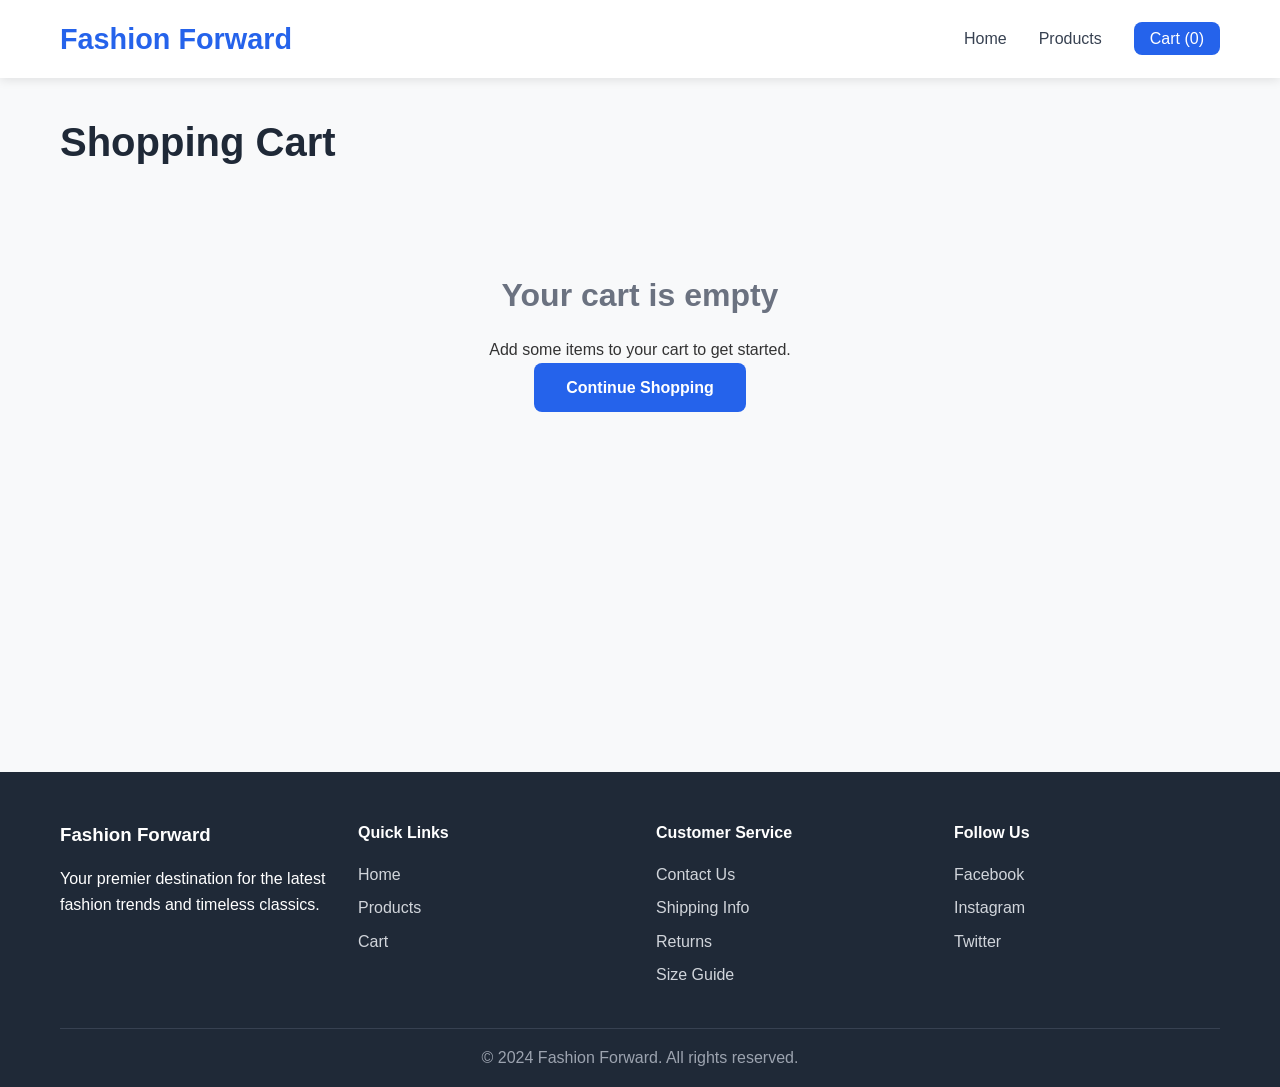
<file: ecom-main/cart.html>
<!DOCTYPE html>
<html lang="en">
<head>
    <meta charset="UTF-8">
    <meta name="viewport" content="width=device-width, initial-scale=1.0">
    <title>Shopping Cart - Fashion Forward</title>
    <link rel="stylesheet" href="styles.css">
</head>
<body>
    <!-- Header -->
    <header class="header">
        <div class="container">
            <div class="nav-wrapper">
                <div class="logo">
                    <a href="index.html">Fashion Forward</a>
                </div>
                <nav class="nav">
                    <ul class="nav-list">
                        <li><a href="index.html">Home</a></li>
                        <li><a href="products.html">Products</a></li>
                        <li><a href="cart.html" class="cart-link active">
                            Cart (<span id="cart-count">0</span>)
                        </a></li>
                    </ul>
                </nav>
                <div class="mobile-menu-toggle">
                    <span></span>
                    <span></span>
                    <span></span>
                </div>
            </div>
        </div>
    </header>

    <!-- Cart Page -->
    <main class="cart-page">
        <div class="container">
            <h1>Shopping Cart</h1>
            
            <div class="cart-content" id="cart-content">
                <!-- Cart items will be loaded here by JavaScript -->
            </div>
        </div>
    </main>

    <!-- Footer -->
    <footer class="footer">
        <div class="container">
            <div class="footer-content">
                <div class="footer-section">
                    <h3>Fashion Forward</h3>
                    <p>Your premier destination for the latest fashion trends and timeless classics.</p>
                </div>
                <div class="footer-section">
                    <h4>Quick Links</h4>
                    <ul>
                        <li><a href="index.html">Home</a></li>
                        <li><a href="products.html">Products</a></li>
                        <li><a href="cart.html">Cart</a></li>
                    </ul>
                </div>
                <div class="footer-section">
                    <h4>Customer Service</h4>
                    <ul>
                        <li><a href="#">Contact Us</a></li>
                        <li><a href="#">Shipping Info</a></li>
                        <li><a href="#">Returns</a></li>
                        <li><a href="#">Size Guide</a></li>
                    </ul>
                </div>
                <div class="footer-section">
                    <h4>Follow Us</h4>
                    <ul>
                        <li><a href="#">Facebook</a></li>
                        <li><a href="#">Instagram</a></li>
                        <li><a href="#">Twitter</a></li>
                    </ul>
                </div>
            </div>
            <div class="footer-bottom">
                <p>&copy; 2024 Fashion Forward. All rights reserved.</p>
            </div>
        </div>
    </footer>

    <script src="data.js"></script>
    <script src="cart.js"></script>
    <script src="cart-page.js"></script>
</body>
</html>
</file>
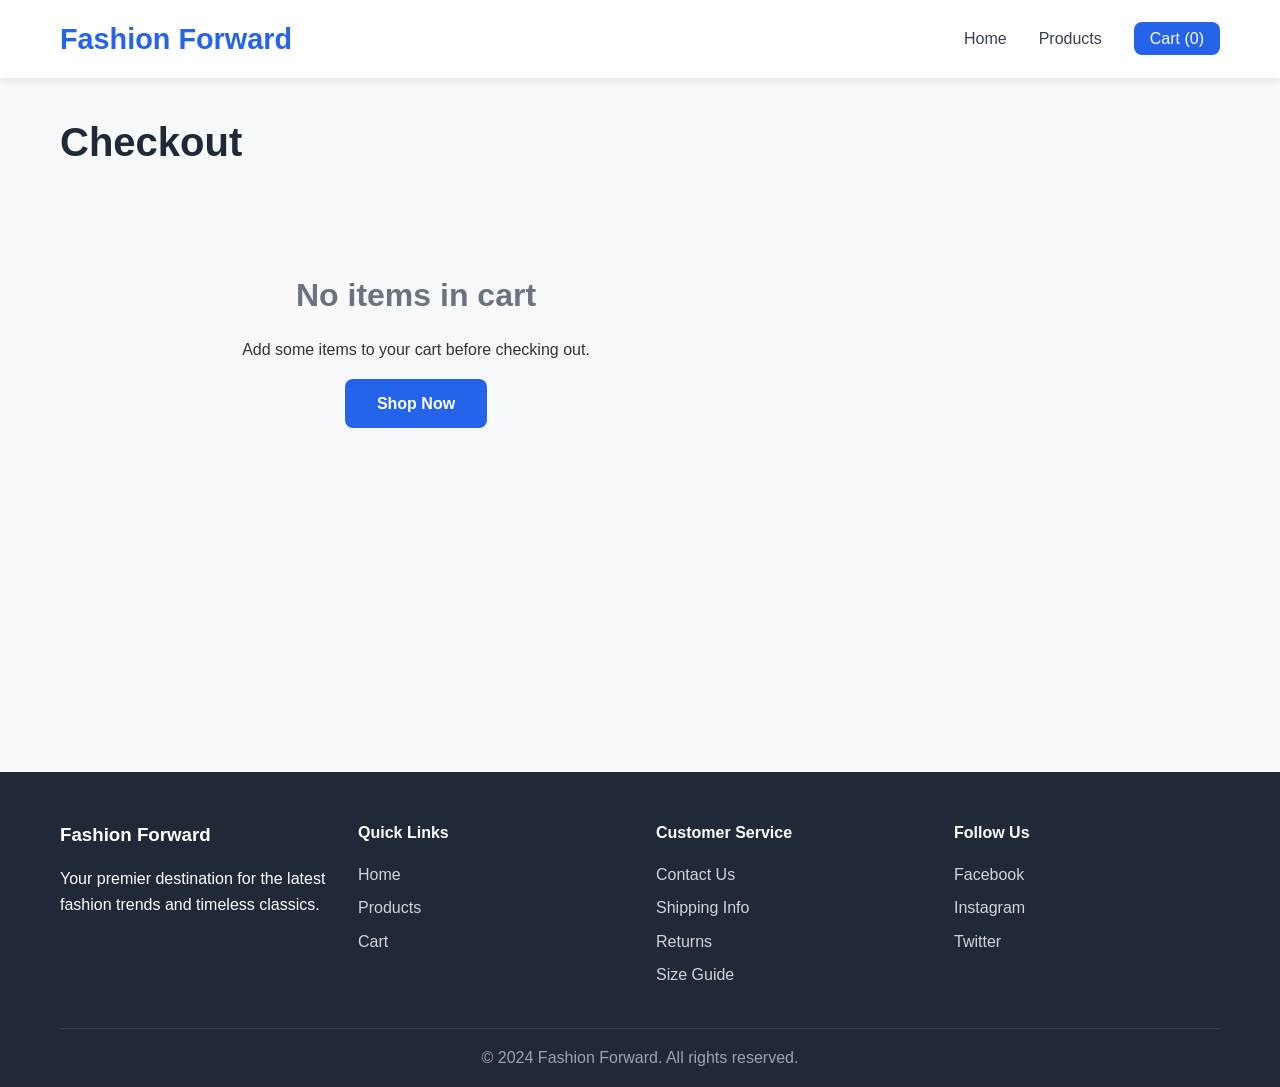
<file: ecom-main/checkout.html>
<!DOCTYPE html>
<html lang="en">
<head>
    <meta charset="UTF-8">
    <meta name="viewport" content="width=device-width, initial-scale=1.0">
    <title>Checkout - Fashion Forward</title>
    <link rel="stylesheet" href="styles.css">
</head>
<body>
    <!-- Header -->
    <header class="header">
        <div class="container">
            <div class="nav-wrapper">
                <div class="logo">
                    <a href="index.html">Fashion Forward</a>
                </div>
                <nav class="nav">
                    <ul class="nav-list">
                        <li><a href="index.html">Home</a></li>
                        <li><a href="products.html">Products</a></li>
                        <li><a href="cart.html" class="cart-link">
                            Cart (<span id="cart-count">0</span>)
                        </a></li>
                    </ul>
                </nav>
                <div class="mobile-menu-toggle">
                    <span></span>
                    <span></span>
                    <span></span>
                </div>
            </div>
        </div>
    </header>

    <!-- Checkout Page -->
    <main class="checkout-page">
        <div class="container">
            <h1>Checkout</h1>
            
            <div class="checkout-content">
                <!-- Checkout Form -->
                <div class="checkout-form">
                    <form id="checkout-form">
                        <div class="form-section">
                            <h2>Contact Information</h2>
                            <input type="email" name="email" placeholder="Email" required>
                        </div>

                        <div class="form-section">
                            <h2>Shipping Address</h2>
                            <div class="form-row">
                                <input type="text" name="firstName" placeholder="First Name" required>
                                <input type="text" name="lastName" placeholder="Last Name" required>
                            </div>
                            <input type="text" name="address" placeholder="Address" required>
                            <div class="form-row">
                                <input type="text" name="city" placeholder="City" required>
                                <input type="text" name="state" placeholder="State" required>
                                <input type="text" name="zipCode" placeholder="ZIP Code" required>
                            </div>
                        </div>

                        <div class="form-section">
                            <h2>Payment Information</h2>
                            <input type="text" name="cardNumber" placeholder="Card Number" required>
                            <div class="form-row">
                                <input type="text" name="expiryDate" placeholder="MM/YY" required>
                                <input type="text" name="cvv" placeholder="CVV" required>
                            </div>
                        </div>

                        <button type="submit" class="btn btn-primary btn-full">Place Order</button>
                    </form>
                </div>

                <!-- Order Summary -->
                <div class="order-summary">
                    <h2>Order Summary</h2>
                    <div id="order-items">
                        <!-- Order items will be loaded here -->
                    </div>
                    <div class="order-totals">
                        <div class="total-row">
                            <span>Subtotal</span>
                            <span id="subtotal">₹0.00</span>
                        </div>
                        <div class="total-row">
                            <span>Shipping</span>
                            <span>Free</span>
                        </div>
                        <div class="total-row">
                            <span>Tax</span>
                            <span id="tax">₹0.00</span>
                        </div>
                        <div class="total-row total-final">
                            <span>Total</span>
                            <span id="total">₹0.00</span>
                        </div>
                    </div>
                </div>
            </div>
        </div>
    </main>

    <!-- Footer -->
    <footer class="footer">
        <div class="container">
            <div class="footer-content">
                <div class="footer-section">
                    <h3>Fashion Forward</h3>
                    <p>Your premier destination for the latest fashion trends and timeless classics.</p>
                </div>
                <div class="footer-section">
                    <h4>Quick Links</h4>
                    <ul>
                        <li><a href="index.html">Home</a></li>
                        <li><a href="products.html">Products</a></li>
                        <li><a href="cart.html">Cart</a></li>
                    </ul>
                </div>
                <div class="footer-section">
                    <h4>Customer Service</h4>
                    <ul>
                        <li><a href="#">Contact Us</a></li>
                        <li><a href="#">Shipping Info</a></li>
                        <li><a href="#">Returns</a></li>
                        <li><a href="#">Size Guide</a></li>
                    </ul>
                </div>
                <div class="footer-section">
                    <h4>Follow Us</h4>
                    <ul>
                        <li><a href="#">Facebook</a></li>
                        <li><a href="#">Instagram</a></li>
                        <li><a href="#">Twitter</a></li>
                    </ul>
                </div>
            </div>
            <div class="footer-bottom">
                <p>&copy; 2024 Fashion Forward. All rights reserved.</p>
            </div>
        </div>
    </footer>

    <script src="data.js"></script>
    <script src="cart.js"></script>
    <script src="checkout.js"></script>
</body>
</html>
</file>
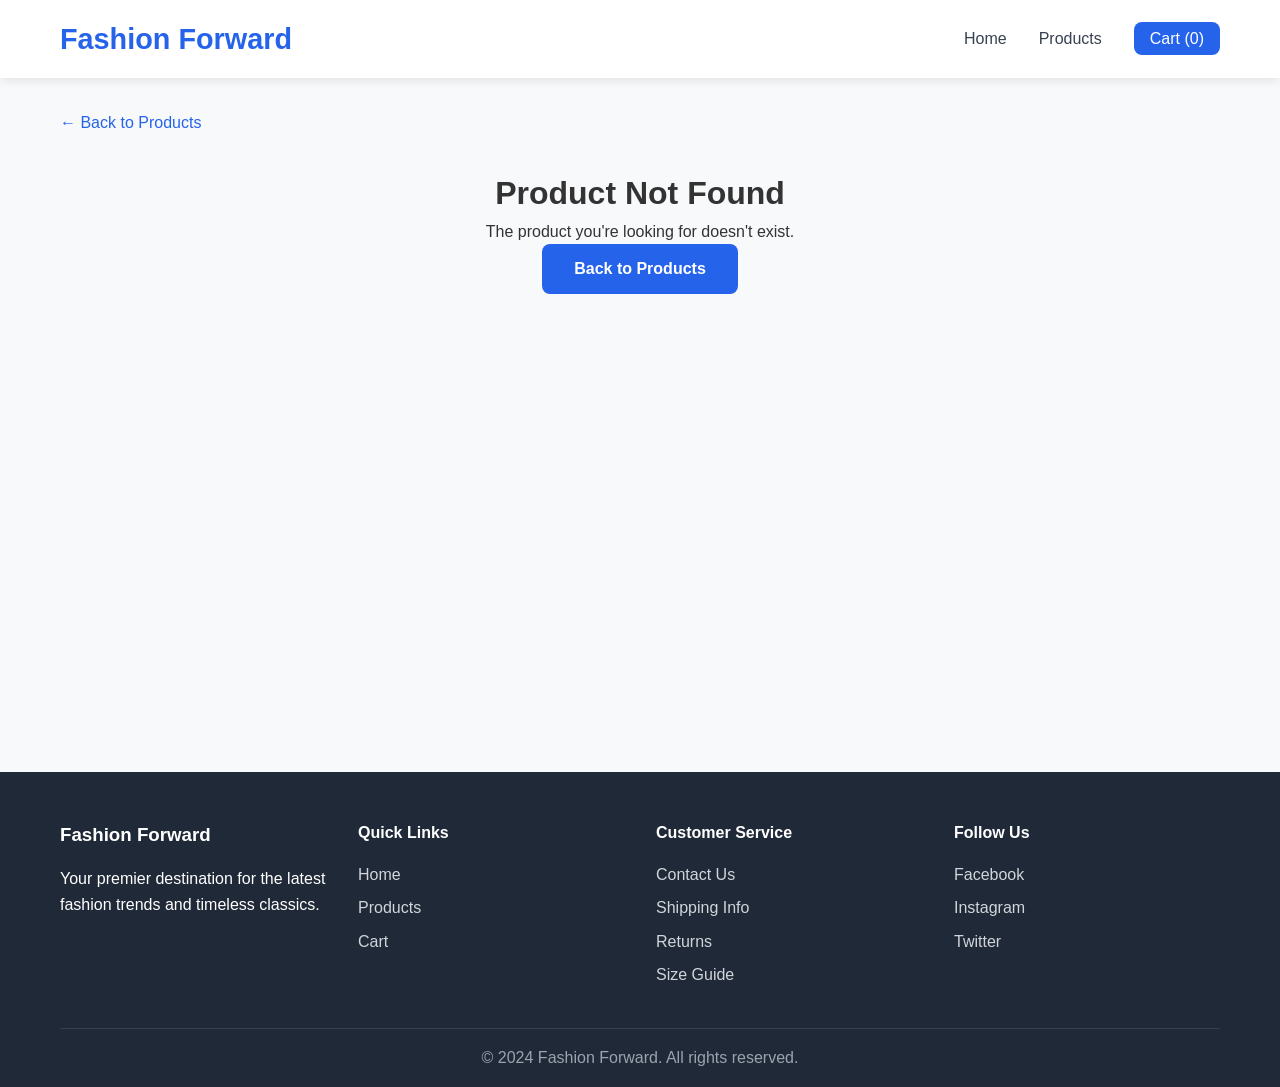
<file: ecom-main/product-detail.html>
<!DOCTYPE html>
<html lang="en">
<head>
    <meta charset="UTF-8">
    <meta name="viewport" content="width=device-width, initial-scale=1.0">
    <title>Product Detail - Fashion Forward</title>
    <link rel="stylesheet" href="styles.css">
</head>
<body>
    <!-- Header -->
    <header class="header">
        <div class="container">
            <div class="nav-wrapper">
                <div class="logo">
                    <a href="index.html">Fashion Forward</a>
                </div>
                <nav class="nav">
                    <ul class="nav-list">
                        <li><a href="index.html">Home</a></li>
                        <li><a href="products.html">Products</a></li>
                        <li><a href="cart.html" class="cart-link">
                            Cart (<span id="cart-count">0</span>)
                        </a></li>
                    </ul>
                </nav>
                <div class="mobile-menu-toggle">
                    <span></span>
                    <span></span>
                    <span></span>
                </div>
            </div>
        </div>
    </header>

    <!-- Product Detail -->
    <main class="product-detail">
        <div class="container">
            <a href="products.html" class="back-link">← Back to Products</a>
            
            <div class="product-detail-content" id="product-detail-content">
                <!-- Product detail will be loaded here by JavaScript -->
            </div>
        </div>
    </main>

    <!-- Footer -->
    <footer class="footer">
        <div class="container">
            <div class="footer-content">
                <div class="footer-section">
                    <h3>Fashion Forward</h3>
                    <p>Your premier destination for the latest fashion trends and timeless classics.</p>
                </div>
                <div class="footer-section">
                    <h4>Quick Links</h4>
                    <ul>
                        <li><a href="index.html">Home</a></li>
                        <li><a href="products.html">Products</a></li>
                        <li><a href="cart.html">Cart</a></li>
                    </ul>
                </div>
                <div class="footer-section">
                    <h4>Customer Service</h4>
                    <ul>
                        <li><a href="#">Contact Us</a></li>
                        <li><a href="#">Shipping Info</a></li>
                        <li><a href="#">Returns</a></li>
                        <li><a href="#">Size Guide</a></li>
                    </ul>
                </div>
                <div class="footer-section">
                    <h4>Follow Us</h4>
                    <ul>
                        <li><a href="#">Facebook</a></li>
                        <li><a href="#">Instagram</a></li>
                        <li><a href="#">Twitter</a></li>
                    </ul>
                </div>
            </div>
            <div class="footer-bottom">
                <p>&copy; 2024 Fashion Forward. All rights reserved.</p>
            </div>
        </div>
    </footer>

    <script src="data.js"></script>
    <script src="cart.js"></script>
    <script src="product-detail.js"></script>
</body>
</html>
</file>
<file: ecom-main/styles.css>
/* Reset and Base Styles */
* {
    margin: 0;
    padding: 0;
    box-sizing: border-box;
}

body {
    font-family: 'Arial', sans-serif;
    line-height: 1.6;
    color: #333;
    background-color: #f8f9fa;
}

.container {
    max-width: 1200px;
    margin: 0 auto;
    padding: 0 20px;
}

/* Header Styles */
.header {
    background: white;
    box-shadow: 0 2px 10px rgba(0,0,0,0.1);
    position: sticky;
    top: 0;
    z-index: 1000;
}

.nav-wrapper {
    display: flex;
    justify-content: space-between;
    align-items: center;
    padding: 1rem 0;
}

.logo a {
    font-size: 1.8rem;
    font-weight: bold;
    color: #2563eb;
    text-decoration: none;
}

.nav-list {
    display: flex;
    list-style: none;
    gap: 2rem;
}

.nav-list a {
    text-decoration: none;
    color: #374151;
    font-weight: 500;
    transition: color 0.3s;
}

.nav-list a:hover,
.nav-list a.active {
    color: #2563eb;
}

.cart-link {
    background: #2563eb;
    color: white !important;
    padding: 0.5rem 1rem;
    border-radius: 0.5rem;
    transition: background-color 0.3s;
}

.cart-link:hover {
    background: #1d4ed8 !important;
}

.mobile-menu-toggle {
    display: none;
    flex-direction: column;
    cursor: pointer;
}

.mobile-menu-toggle span {
    width: 25px;
    height: 3px;
    background: #333;
    margin: 3px 0;
    transition: 0.3s;
}

/* Hero Section */
.hero {
    background: linear-gradient(135deg, #1f2937 0%, #374151 100%);
    color: white;
    padding: 8rem 0;
    text-align: center;
    position: relative;
}

.hero::before {
    content: '';
    position: absolute;
    top: 0;
    left: 0;
    right: 0;
    bottom: 0;
    background: rgba(0,0,0,0.4);
}

.hero-content {
    position: relative;
    z-index: 1;
}

.hero h1 {
    font-size: 3.5rem;
    margin-bottom: 1rem;
    font-weight: bold;
}

.hero p {
    font-size: 1.5rem;
    margin-bottom: 2rem;
}

/* Button Styles */
.btn {
    display: inline-block;
    padding: 0.75rem 2rem;
    border: none;
    border-radius: 0.5rem;
    text-decoration: none;
    font-weight: 600;
    cursor: pointer;
    transition: all 0.3s;
    text-align: center;
}

.btn-primary {
    background: #2563eb;
    color: white;
}

.btn-primary:hover {
    background: #1d4ed8;
    transform: translateY(-2px);
}

.btn-secondary {
    background: #6b7280;
    color: white;
}

.btn-secondary:hover {
    background: #4b5563;
}

.btn-full {
    width: 100%;
}

/* Products Grid */
.products-grid {
    display: grid;
    grid-template-columns: repeat(auto-fit, minmax(280px, 1fr));
    gap: 2rem;
    margin-top: 2rem;
}

.product-card {
    background: white;
    border-radius: 0.75rem;
    box-shadow: 0 4px 6px rgba(0,0,0,0.1);
    overflow: hidden;
    transition: all 0.3s;
    cursor: pointer;
}

.product-card:hover {
    transform: translateY(-5px);
    box-shadow: 0 10px 25px rgba(0,0,0,0.15);
}

.product-image {
    width: 100%;
    height: 250px;
    object-fit: cover;
}

.product-info {
    padding: 1.5rem;
}

.product-name {
    font-size: 1.25rem;
    font-weight: 600;
    margin-bottom: 0.5rem;
}

.product-category {
    color: #6b7280;
    font-size: 0.875rem;
    margin-bottom: 0.5rem;
}

.product-price {
    font-size: 1.5rem;
    font-weight: bold;
    color: #2563eb;
}

.product-original-price {
    font-size: 1rem;
    color: #6b7280;
    text-decoration: line-through;
    margin-left: 0.5rem;
}

/* Featured Products Section */
.featured-products {
    padding: 4rem 0;
}

.featured-products h2 {
    text-align: center;
    font-size: 2.5rem;
    margin-bottom: 3rem;
    color: #1f2937;
}

/* About Section */
.about {
    background: #f3f4f6;
    padding: 4rem 0;
}

.about h2 {
    text-align: center;
    font-size: 2.5rem;
    margin-bottom: 3rem;
    color: #1f2937;
}

.features-grid {
    display: grid;
    grid-template-columns: repeat(auto-fit, minmax(300px, 1fr));
    gap: 2rem;
    text-align: center;
}

.feature h3 {
    font-size: 1.5rem;
    margin-bottom: 1rem;
    color: #1f2937;
}

.feature p {
    color: #6b7280;
    line-height: 1.6;
}

/* Products Page */
.products-page {
    padding: 2rem 0;
    min-height: 70vh;
}

.products-page h1 {
    text-align: center;
    font-size: 2.5rem;
    margin-bottom: 2rem;
    color: #1f2937;
}

.category-filter {
    display: flex;
    justify-content: center;
    gap: 1rem;
    margin-bottom: 2rem;
    flex-wrap: wrap;
}

.filter-btn {
    padding: 0.5rem 1.5rem;
    border: 2px solid #d1d5db;
    background: white;
    border-radius: 2rem;
    cursor: pointer;
    transition: all 0.3s;
    font-weight: 500;
}

.filter-btn:hover,
.filter-btn.active {
    background: #2563eb;
    color: white;
    border-color: #2563eb;
}

/* Product Detail Page */
.product-detail {
    padding: 2rem 0;
    min-height: 70vh;
}

.back-link {
    color: #2563eb;
    text-decoration: none;
    margin-bottom: 2rem;
    display: inline-block;
    font-weight: 500;
}

.back-link:hover {
    text-decoration: underline;
}

.product-detail-grid {
    display: grid;
    grid-template-columns: 1fr 1fr;
    gap: 3rem;
    margin-top: 2rem;
}

.product-detail-image {
    width: 100%;
    border-radius: 0.75rem;
}

.product-detail-info h1 {
    font-size: 2.5rem;
    margin-bottom: 1rem;
    color: #1f2937;
}

.product-detail-category {
    color: #6b7280;
    margin-bottom: 1rem;
}

.product-detail-price {
    font-size: 2rem;
    font-weight: bold;
    color: #2563eb;
    margin-bottom: 1.5rem;
}

.product-detail-description {
    color: #4b5563;
    line-height: 1.6;
    margin-bottom: 2rem;
}

.product-options {
    margin-bottom: 2rem;
}

.product-options h3 {
    margin-bottom: 1rem;
    color: #1f2937;
}

.option-buttons {
    display: flex;
    gap: 0.5rem;
    flex-wrap: wrap;
}

.option-btn {
    padding: 0.5rem 1rem;
    border: 2px solid #d1d5db;
    background: white;
    border-radius: 0.5rem;
    cursor: pointer;
    transition: all 0.3s;
}

.option-btn:hover,
.option-btn.selected {
    background: #2563eb;
    color: white;
    border-color: #2563eb;
}

.quantity-selector {
    display: flex;
    align-items: center;
    gap: 1rem;
    margin-bottom: 2rem;
}

.quantity-btn {
    width: 40px;
    height: 40px;
    border: 2px solid #d1d5db;
    background: white;
    border-radius: 0.5rem;
    cursor: pointer;
    font-size: 1.2rem;
    display: flex;
    align-items: center;
    justify-content: center;
}

.quantity-btn:hover {
    border-color: #2563eb;
}

.quantity-display {
    font-size: 1.2rem;
    font-weight: 600;
    min-width: 40px;
    text-align: center;
}

/* Cart Page */
.cart-page {
    padding: 2rem 0;
    min-height: 70vh;
}

.cart-page h1 {
    font-size: 2.5rem;
    margin-bottom: 2rem;
    color: #1f2937;
}

.cart-item {
    display: flex;
    gap: 1rem;
    background: white;
    padding: 1.5rem;
    border-radius: 0.75rem;
    box-shadow: 0 2px 4px rgba(0,0,0,0.1);
    margin-bottom: 1rem;
}

.cart-item-image {
    width: 100px;
    height: 100px;
    object-fit: cover;
    border-radius: 0.5rem;
}

.cart-item-info {
    flex: 1;
}

.cart-item-name {
    font-size: 1.25rem;
    font-weight: 600;
    margin-bottom: 0.5rem;
}

.cart-item-details {
    color: #6b7280;
    font-size: 0.875rem;
    margin-bottom: 1rem;
}

.cart-item-controls {
    display: flex;
    align-items: center;
    gap: 1rem;
}

.cart-item-price {
    font-weight: 600;
    font-size: 1.1rem;
}

.remove-btn {
    color: #dc2626;
    background: none;
    border: none;
    cursor: pointer;
    font-weight: 500;
}

.remove-btn:hover {
    color: #b91c1c;
    text-decoration: underline;
}

.cart-summary {
    background: white;
    padding: 2rem;
    border-radius: 0.75rem;
    box-shadow: 0 2px 4px rgba(0,0,0,0.1);
    margin-top: 2rem;
}

.cart-total {
    font-size: 1.5rem;
    font-weight: bold;
    margin-bottom: 2rem;
    text-align: right;
}

.cart-actions {
    display: flex;
    gap: 1rem;
}

.empty-cart {
    text-align: center;
    padding: 4rem 0;
}

.empty-cart h2 {
    font-size: 2rem;
    margin-bottom: 1rem;
    color: #6b7280;
}

/* Checkout Page */
.checkout-page {
    padding: 2rem 0;
    min-height: 70vh;
}

.checkout-page h1 {
    font-size: 2.5rem;
    margin-bottom: 2rem;
    color: #1f2937;
}

.checkout-content {
    display: grid;
    grid-template-columns: 1fr 400px;
    gap: 3rem;
}

.checkout-form {
    background: white;
    padding: 2rem;
    border-radius: 0.75rem;
    box-shadow: 0 2px 4px rgba(0,0,0,0.1);
}

.form-section {
    margin-bottom: 2rem;
}

.form-section h2 {
    font-size: 1.5rem;
    margin-bottom: 1rem;
    color: #1f2937;
}

.form-section input {
    width: 100%;
    padding: 0.75rem;
    border: 2px solid #d1d5db;
    border-radius: 0.5rem;
    margin-bottom: 1rem;
    font-size: 1rem;
}

.form-section input:focus {
    outline: none;
    border-color: #2563eb;
}

.form-row {
    display: grid;
    grid-template-columns: 1fr 1fr;
    gap: 1rem;
}

.order-summary {
    background: white;
    padding: 2rem;
    border-radius: 0.75rem;
    box-shadow: 0 2px 4px rgba(0,0,0,0.1);
    height: fit-content;
}

.order-summary h2 {
    font-size: 1.5rem;
    margin-bottom: 1.5rem;
    color: #1f2937;
}

.order-item {
    display: flex;
    justify-between;
    margin-bottom: 1rem;
    padding-bottom: 1rem;
    border-bottom: 1px solid #e5e7eb;
}

.order-item-info {
    flex: 1;
}

.order-item-name {
    font-weight: 600;
    margin-bottom: 0.25rem;
}

.order-item-details {
    font-size: 0.875rem;
    color: #6b7280;
}

.order-item-price {
    font-weight: 600;
}

.order-totals {
    border-top: 2px solid #e5e7eb;
    padding-top: 1rem;
}

.total-row {
    display: flex;
    justify-content: space-between;
    margin-bottom: 0.5rem;
}

.total-final {
    font-size: 1.25rem;
    font-weight: bold;
    border-top: 1px solid #e5e7eb;
    padding-top: 0.5rem;
    margin-top: 0.5rem;
}

/* Footer */
.footer {
    background: #1f2937;
    color: white;
    padding: 3rem 0 1rem;
    margin-top: 4rem;
}

.footer-content {
    display: grid;
    grid-template-columns: repeat(auto-fit, minmax(250px, 1fr));
    gap: 2rem;
    margin-bottom: 2rem;
}

.footer-section h3,
.footer-section h4 {
    margin-bottom: 1rem;
}

.footer-section ul {
    list-style: none;
}

.footer-section ul li {
    margin-bottom: 0.5rem;
}

.footer-section a {
    color: #d1d5db;
    text-decoration: none;
    transition: color 0.3s;
}

.footer-section a:hover {
    color: white;
}

.footer-bottom {
    border-top: 1px solid #374151;
    padding-top: 1rem;
    text-align: center;
    color: #9ca3af;
}

/* Responsive Design */
@media (max-width: 768px) {
    .nav-list {
        display: none;
    }
    
    .mobile-menu-toggle {
        display: flex;
    }
    
    .hero h1 {
        font-size: 2.5rem;
    }
    
    .hero p {
        font-size: 1.2rem;
    }
    
    .products-grid {
        grid-template-columns: repeat(auto-fit, minmax(250px, 1fr));
        gap: 1rem;
    }
    
    .features-grid {
        grid-template-columns: 1fr;
        gap: 2rem;
    }
    
    .product-detail-grid {
        grid-template-columns: 1fr;
        gap: 2rem;
    }
    
    .cart-item {
        flex-direction: column;
        text-align: center;
    }
    
    .cart-item-controls {
        justify-content: center;
    }
    
    .cart-actions {
        flex-direction: column;
    }
    
    .checkout-content {
        grid-template-columns: 1fr;
        gap: 2rem;
    }
    
    .form-row {
        grid-template-columns: 1fr;
    }
    
    .category-filter {
        justify-content: flex-start;
        overflow-x: auto;
        padding-bottom: 0.5rem;
    }
    
    .filter-btn {
        white-space: nowrap;
    }
}

@media (max-width: 480px) {
    .container {
        padding: 0 15px;
    }
    
    .hero {
        padding: 4rem 0;
    }
    
    .hero h1 {
        font-size: 2rem;
    }
    
    .products-grid {
        grid-template-columns: 1fr;
    }
    
    .cart-item-image {
        width: 80px;
        height: 80px;
    }
}

/* Loading Animation */
.loading {
    display: flex;
    justify-content: center;
    align-items: center;
    height: 200px;
}

.spinner {
    width: 40px;
    height: 40px;
    border: 4px solid #f3f3f3;
    border-top: 4px solid #2563eb;
    border-radius: 50%;
    animation: spin 1s linear infinite;
}

@keyframes spin {
    0% { transform: rotate(0deg); }
    100% { transform: rotate(360deg); }
}

/* Utility Classes */
.hidden {
    display: none;
}

.text-center {
    text-align: center;
}

.mt-2 {
    margin-top: 1rem;
}

.mb-2 {
    margin-bottom: 1rem;
}
</file>
